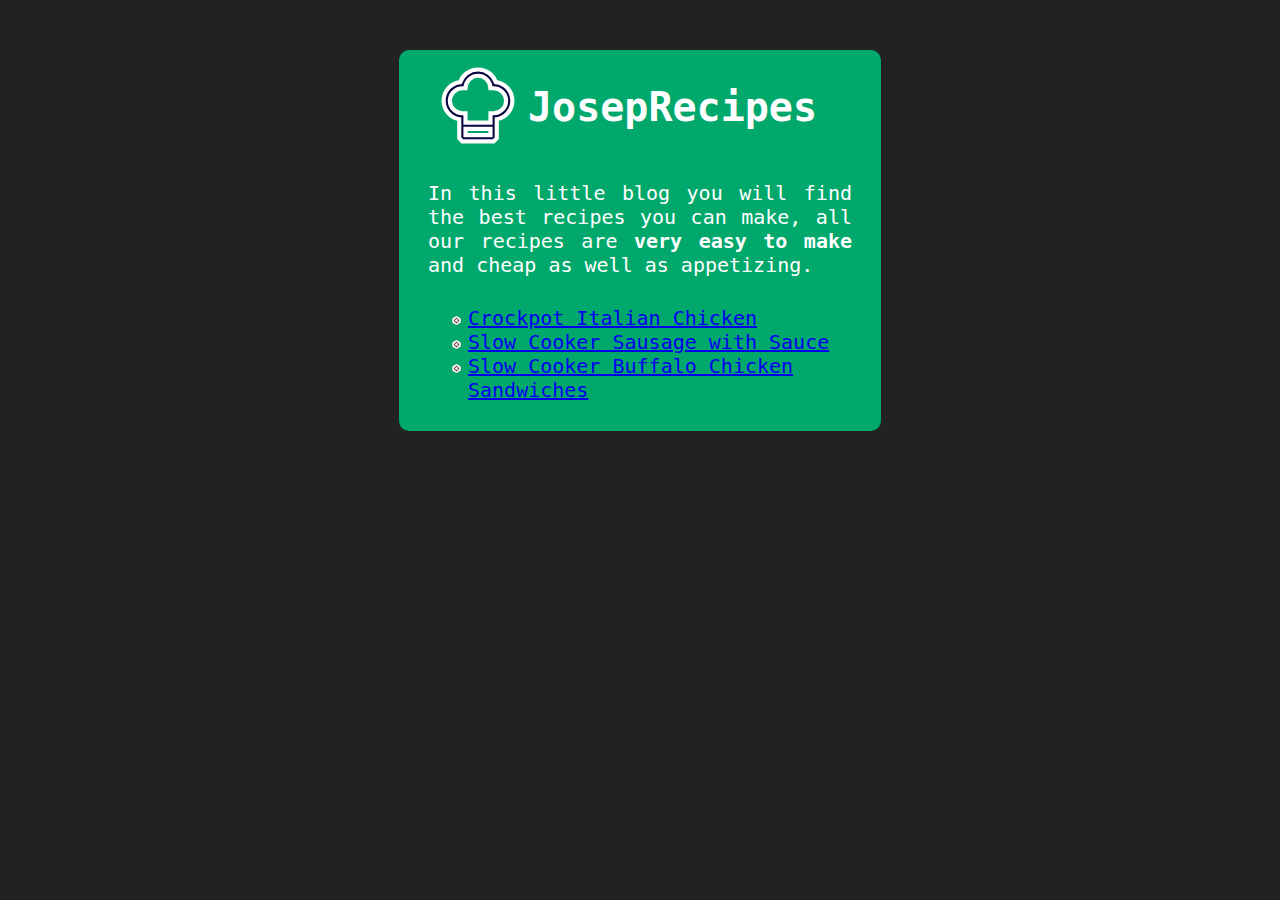
<file: index.html>
<!DOCTYPE html>
<html lang="en">
  <head>
    <meta charset="UTF-8" />
    <meta name="viewport" content="width=device-width, initial-scale=1.0" />
    <title>Recipes Odin</title>
    <link rel="stylesheet" href="style.css" />
  </head>
  <body>
    <div class="container">
      <h1 class="center-element title">
        <img
          src="images/svg/cook-cap-svgrepo-com.svg"
          alt="
  a chef's hat"
        />
        JosepRecipes
      </h1>
      <p class="center-element paragraph">
        In this little blog you will find the best recipes you can make, all our
        recipes are <strong>very easy to make</strong> and cheap as well as
        appetizing.
      </p>
      <ul class="center-element list">
        <li>
          <a href="./recipes/crockpot-chicken.html">Crockpot Italian Chicken</a>
        </li>
        <li>
          <a href="./recipes/slow-cooker-sausage.html"
            >Slow Cooker Sausage with Sauce</a
          >
        </li>
        <li>
          <a href="./recipes/slow-cooker-buffalo-chicken.html"
            >Slow Cooker Buffalo Chicken Sandwiches</a
          >
        </li>
      </ul>
    </div>
  </body>
</html>
</file>
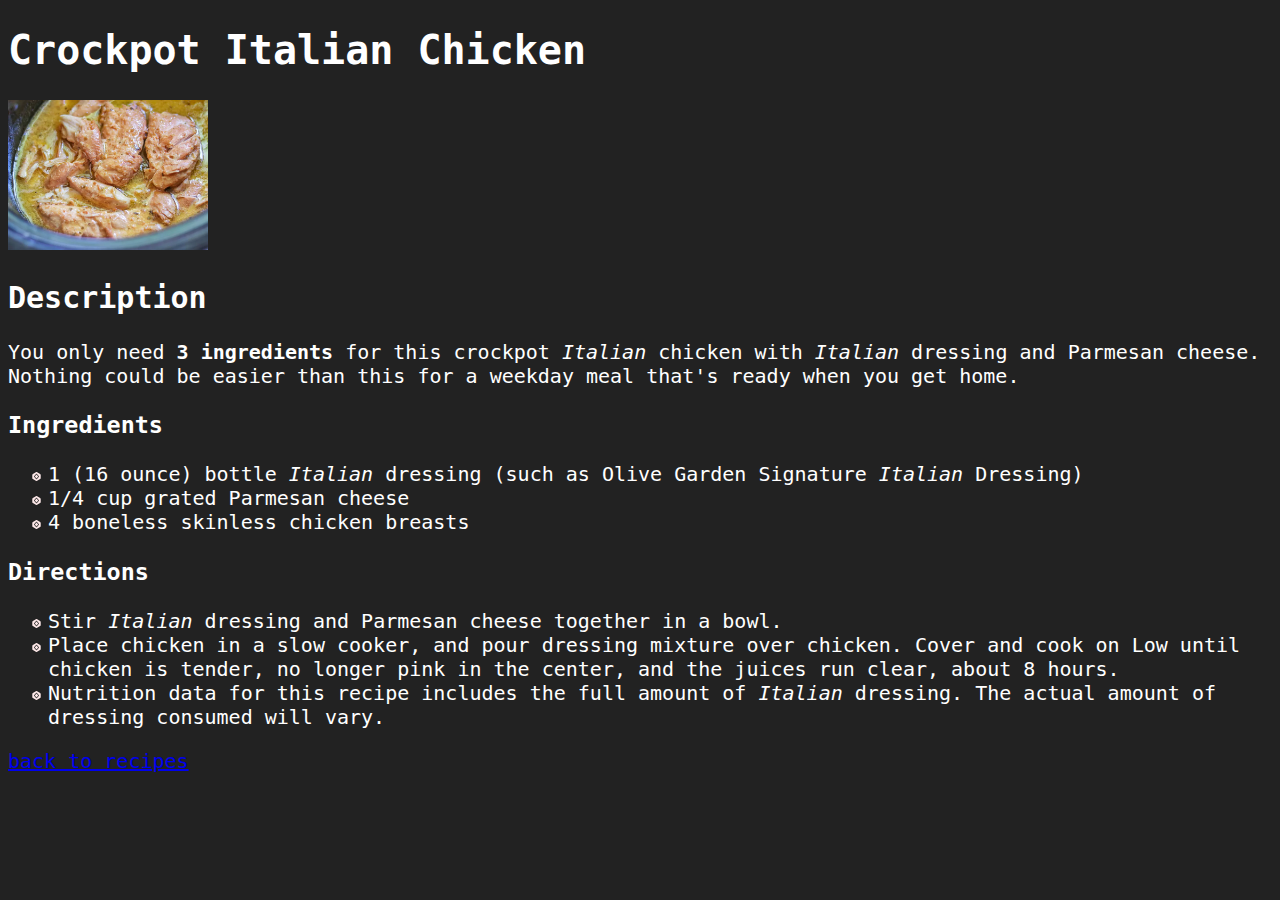
<file: recipes/crockpot-chicken.html>
<!DOCTYPE html>
<html lang="en">
  <head>
    <meta charset="UTF-8" />
    <meta name="viewport" content="width=device-width, initial-scale=1.0" />
    <title>Crockpot Italian Chicken</title>
    <link rel="stylesheet" href="../style.css" />
  </head>
  <body>
    <h1>Crockpot Italian Chicken</h1>
    <img
      src="../images/crockpot-italian-chicken.webp"
      alt="Italin Chicken Crockpot"
      width="200"
    />

    <h2>Description</h2>
    <p>
      You only need <strong>3 ingredients</strong> for this crockpot
      <span>Italian</span> chicken with <span>Italian</span> dressing and
      Parmesan cheese. Nothing could be easier than this for a weekday meal
      that's ready when you get home.
    </p>

    <h3>Ingredients</h3>
    <ul>
      <li>
        1 (16 ounce) bottle <span>Italian</span> dressing (such as Olive Garden
        Signature <span>Italian</span> Dressing)
      </li>
      <li>1/4 cup grated Parmesan cheese</li>
      <li>4 boneless skinless chicken breasts</li>
    </ul>

    <h3>Directions</h3>
    <ol>
      <li>
        Stir <span>Italian</span> dressing and Parmesan cheese together in a
        bowl.
      </li>
      <li>
        Place chicken in a slow cooker, and pour dressing mixture over chicken.
        Cover and cook on Low until chicken is tender, no longer pink in the
        center, and the juices run clear, about 8 hours.
      </li>
      <li>
        Nutrition data for this recipe includes the full amount of
        <span>Italian</span>
        dressing. The actual amount of dressing consumed will vary.
      </li>
    </ol>
    <a href="../index.html">back to recipes</a>
  </body>
</html>
</file>
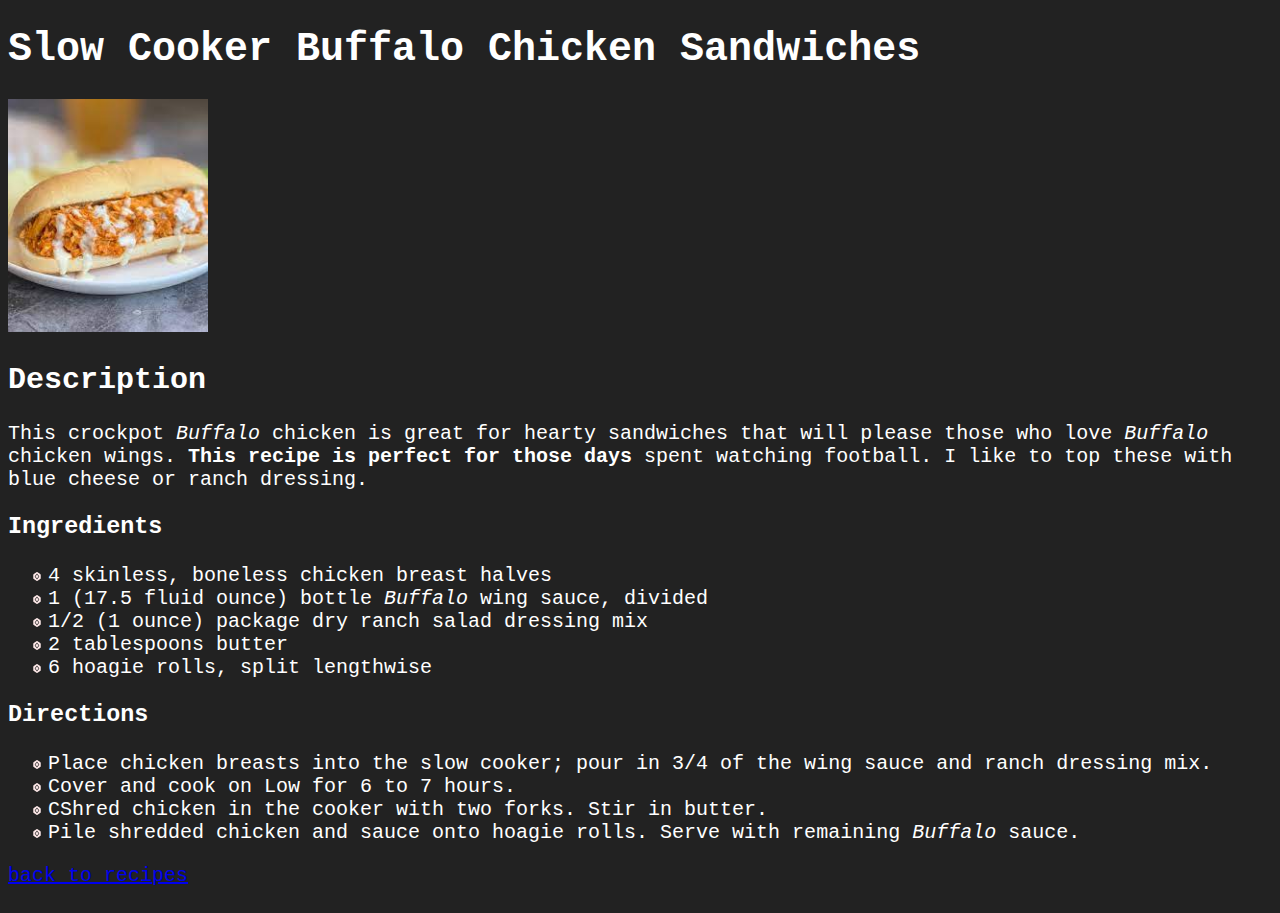
<file: recipes/slow-cooker-buffalo-chicken.html>
<!DOCTYPE html>
<html lang="en">
  <head>
    <meta charset="UTF-8" />
    <meta name="viewport" content="width=device-width, initial-scale=1.0" />
    <title>Slow Cooker Buffalo Chicken Sandwiches</title>
    <link rel="stylesheet" href="../style.css" />
  </head>
  <body>
    <h1>Slow Cooker Buffalo Chicken Sandwiches</h1>
    <img
      src="../images/slow-cooket-buffalo.jpeg"
      alt="Slow Cooker Buffalo Chicken Sandwiches"
      width="200"
    />

    <h2>Description</h2>
    <p>
      This crockpot <span>Buffalo</span> chicken is great for hearty sandwiches
      that will please those who love <span>Buffalo</span> chicken wings.
      <strong>This recipe is perfect for those days</strong> spent watching
      football. I like to top these with blue cheese or ranch dressing.
    </p>

    <h3>Ingredients</h3>
    <ul>
      <li>4 skinless, boneless chicken breast halves</li>
      <li>
        1 (17.5 fluid ounce) bottle <span>Buffalo</span> wing sauce, divided
      </li>
      <li>1/2 (1 ounce) package dry ranch salad dressing mix</li>
      <li>2 tablespoons butter</li>
      <li>6 hoagie rolls, split lengthwise</li>
    </ul>

    <h3>Directions</h3>
    <ol>
      <li>
        Place chicken breasts into the slow cooker; pour in 3/4 of the wing
        sauce and ranch dressing mix.
      </li>
      <li>Cover and cook on Low for 6 to 7 hours.</li>
      <li>CShred chicken in the cooker with two forks. Stir in butter.</li>
      <li>
        Pile shredded chicken and sauce onto hoagie rolls. Serve with remaining
        <span>Buffalo</span> sauce.
      </li>
    </ol>
    <a href="../index.html">back to recipes</a>
  </body>
</html>
</file>
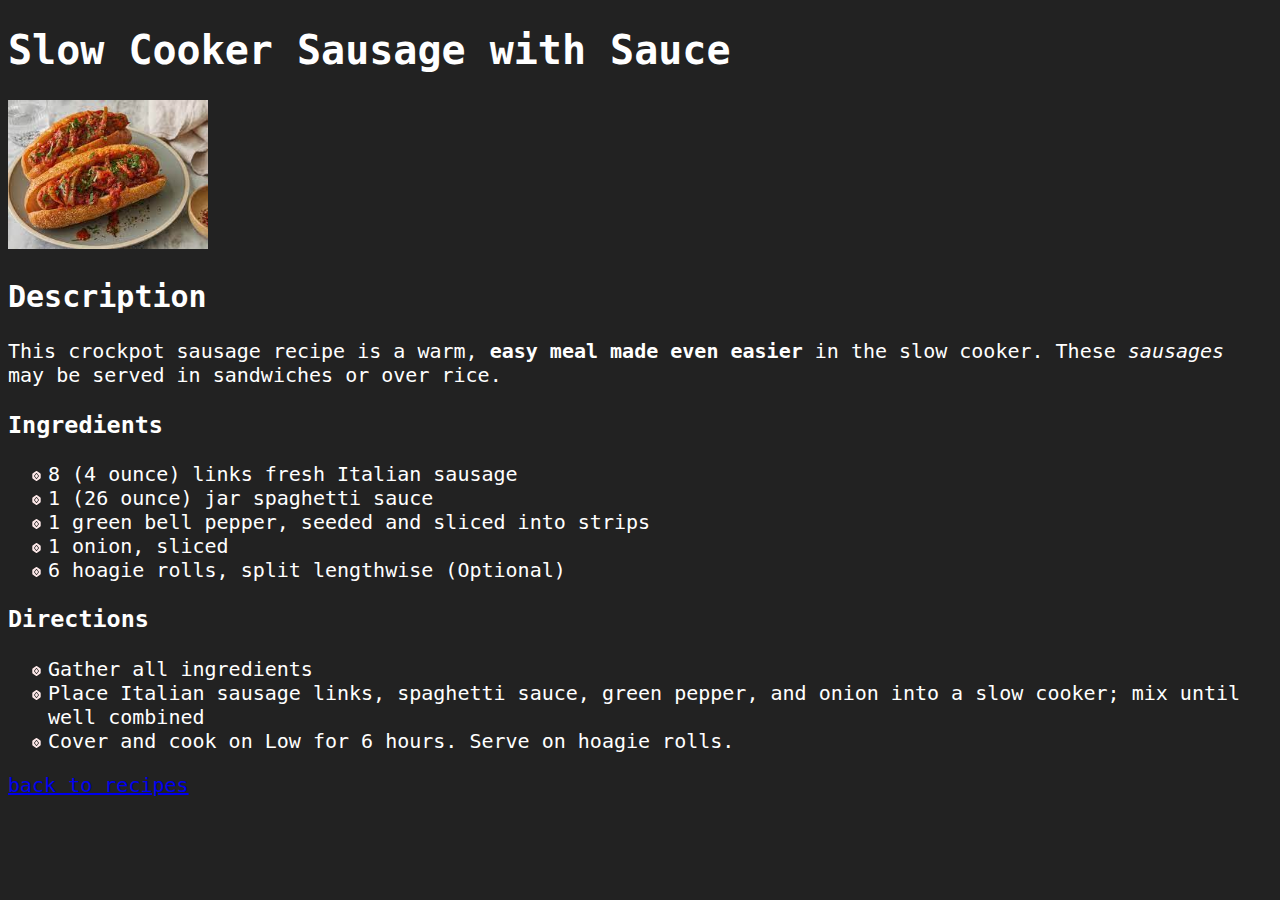
<file: recipes/slow-cooker-sausage.html>
<!DOCTYPE html>
<html lang="en">
  <head>
    <meta charset="UTF-8" />
    <meta name="viewport" content="width=device-width, initial-scale=1.0" />
    <title>Slow Cooker Sausage with Sauce</title>
    <link rel="stylesheet" href="../style.css" />
  </head>
  <body>
    <h1>Slow Cooker Sausage with Sauce</h1>
    <img
      src="../images/slow-cooker-sausage.jpeg"
      alt="Slow Cooker Sausage with Sauce"
      width="200"
    />

    <h2>Description</h2>
    <p>
      This crockpot sausage recipe is a warm,
      <strong>easy meal made even easier</strong> in the slow cooker. These
      <span>sausages</span> may be served in sandwiches or over rice.
    </p>

    <h3>Ingredients</h3>
    <ul>
      <li>8 (4 ounce) links fresh Italian sausage</li>
      <li>1 (26 ounce) jar spaghetti sauce</li>
      <li>1 green bell pepper, seeded and sliced into strips</li>
      <li>1 onion, sliced</li>
      <li>6 hoagie rolls, split lengthwise (Optional)</li>
    </ul>

    <h3>Directions</h3>
    <ol>
      <li>Gather all ingredients</li>
      <li>
        Place Italian sausage links, spaghetti sauce, green pepper, and onion
        into a slow cooker; mix until well combined
      </li>
      <li>Cover and cook on Low for 6 hours. Serve on hoagie rolls.</li>
    </ol>
    <a href="../index.html">back to recipes</a>
  </body>
</html>
</file>
<file: style.css>
body {
  font-family: monospace;
  background-color: #222;
  color: white;
  font-size: 20px;
}

h1 {
  display: flex;
  align-items: center;
}

h1 img {
  height: auto;
  width: 100px;
}

img {
  height: auto;
  width: 200px;
}

span {
  font-style: italic;
}

li {
  list-style-image: url('./images/svg/diamond.svg');
  list-style-position: outside;
}

.container {
  background-color: #00A86B;
  border-radius: 0.5em;
  width: 424px;
  margin: 50px auto;
  padding: 29px;
}

.center-element {
  margin: 0 auto;
}

.paragraph {
  text-align: justify;
  margin: 24px 0px 29px;

}

.title {
  margin: -22px 0 12px;
}
</file>
